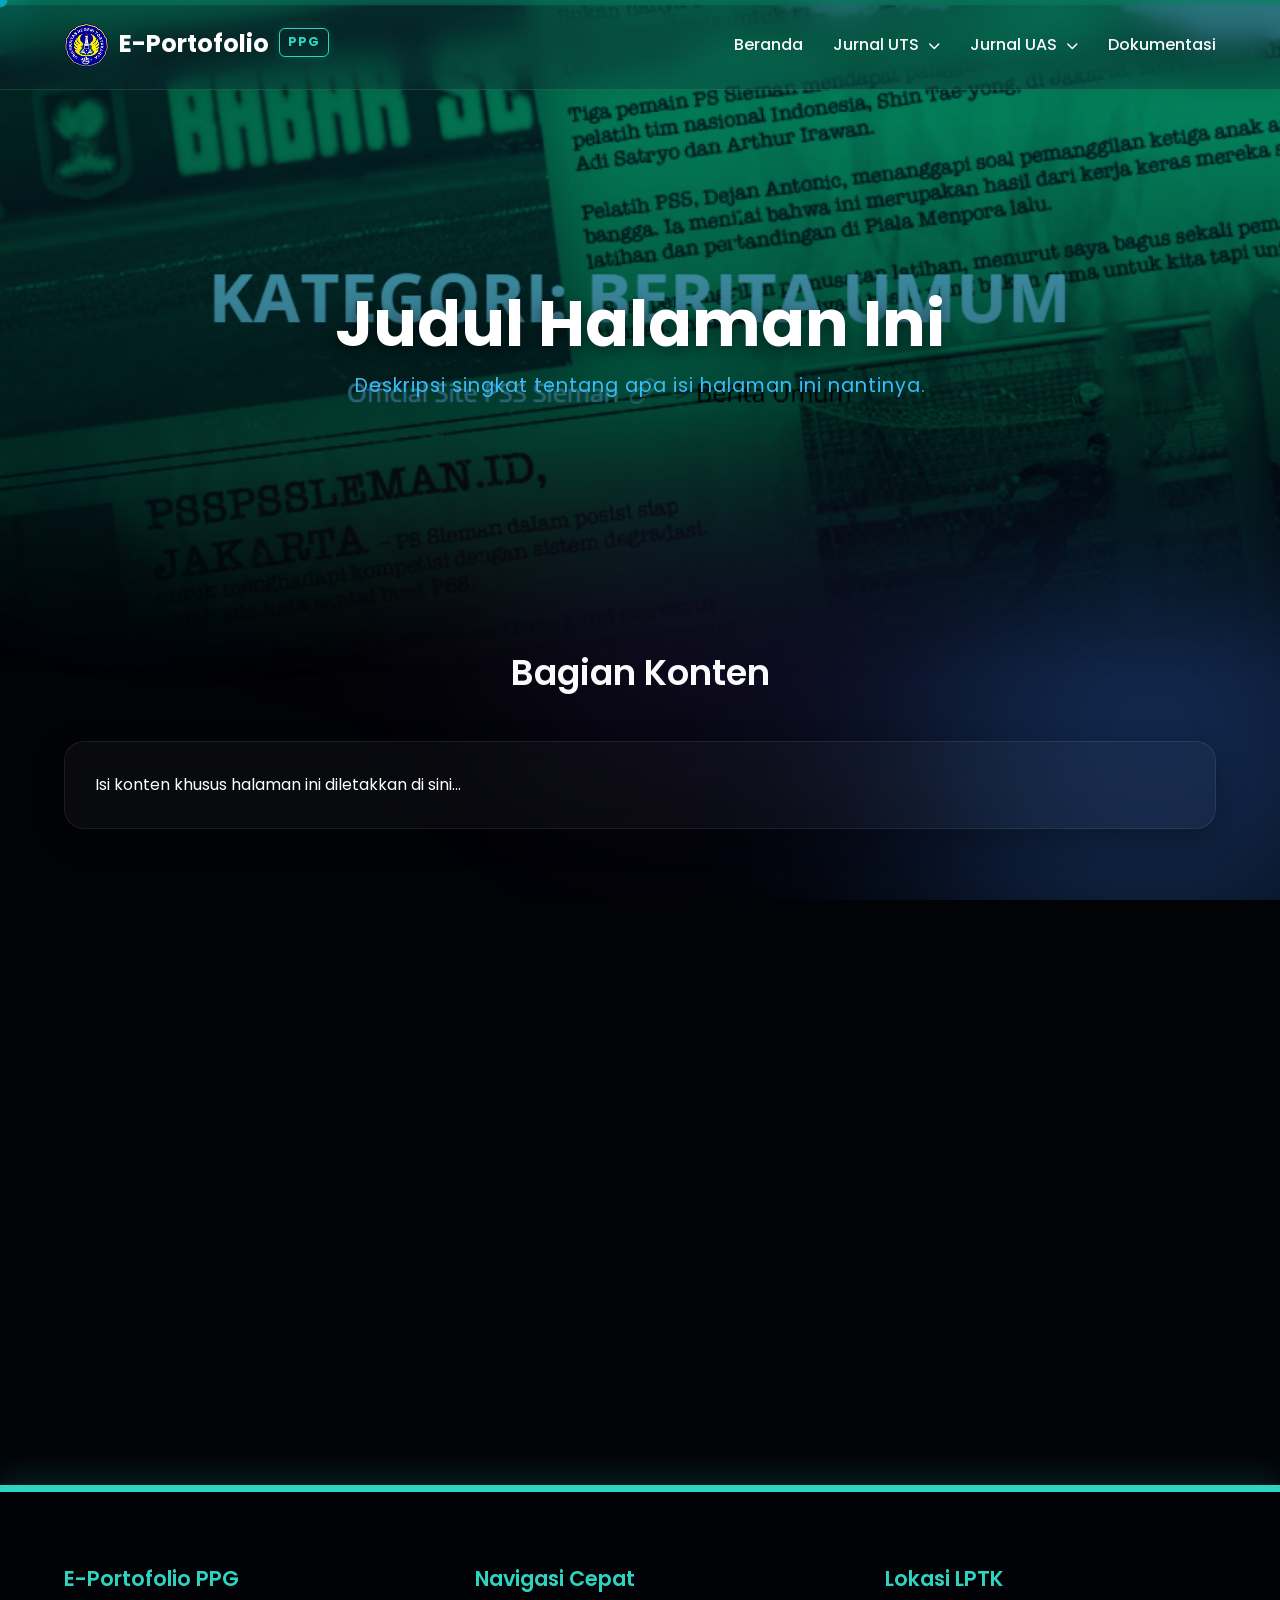
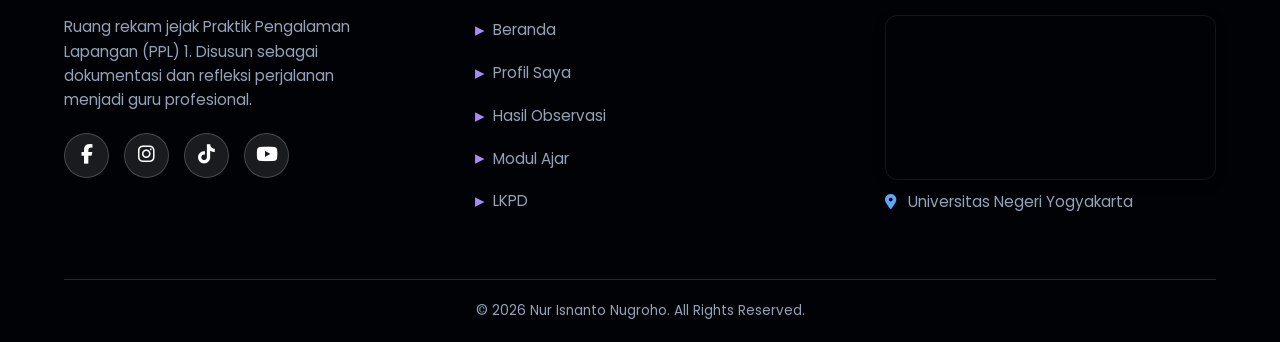
<file: modul.html>
<!DOCTYPE html>
<html lang="id">
<head>
    <meta charset="UTF-8">
    <meta name="viewport" content="width=device-width, initial-scale=1.0">
    <title>Judul Halaman | Nur Isnanto Nugroho</title>
    <link rel="shortcut icon" href="img/logo uny.png" type="image/x-icon">
    <!-- Panggil CSS Global yang sudah kita pisahkan sebelumnya -->
    <link rel="stylesheet" href="css/modul.css"> 
    <link rel="stylesheet" href="https://cdnjs.cloudflare.com/ajax/libs/font-awesome/6.4.0/css/all.min.css">
</head>
<body>
    <!-- Efek Ekor Kursor -->
    <div class="mouse-trail" id="mouse-trail"></div>

    <!-- Background Blob Animasi -->
    <div class="background-canvas">
        <div class="blob-container">
            <div class="blob blob-1"></div>
            <div class="blob blob-2"></div>
            <div class="blob blob-3"></div>
            <div class="blob blob-4"></div>
        </div>
    </div>

    <!-- Header & Navigasi -->
    <header class="header-utama">
        <nav class="navbar glass-navbar scrolled">
            <a href="index.html" class="logo">
                <img src="img/logo uny.png" alt="UNY">
                E-Portofolio <span class="badge-ppg">PPG</span>
            </a>
            <div class="hamburger" id="hamburger">
                <i class="fas fa-bars"></i>
            </div>
                        <ul class="nav-links">
                <li><a href="index.html" class="nav-item">Beranda</a></li>
                
                <li class="dropdown">
                    <a href="#" class="nav-item">Jurnal UTS <i class="fas fa-chevron-down dropdown-icon"></i></a>
                    <ul class="dropdown-menu">
                        <li><a href="profil.html"><i class="fas fa-user"></i> Profil Mahasiswa</a></li>
                        <li><a href="observasi.html"><i class="fas fa-magnifying-glass"></i> Hasil Observasi</a></li>
                        <li><a href="analisis.html"><i class="fas fa-clipboard-list"></i> Analisis Artefak</a></li>
                        <li><a href="penilaian.html"><i class="fas fa-check-square"></i> Instrumen Penilaian</a></li>
                        <li><a href="model-guru.html"><i class="fas fa-chalkboard-teacher"></i> Model Guru</a></li>
                    </ul>
                </li>
                
                <li class="dropdown">
                    <a href="#" class="nav-item">Jurnal UAS <i class="fas fa-chevron-down dropdown-icon"></i></a>
                    <ul class="dropdown-menu">
                        <li><a href="refleksi.html"><i class="fas fa-lightbulb"></i> Refleksi Akhir</a></li>
                        <li><a href="filosofi.html"><i class="fas fa-book-open"></i> Filosofi Mengajar</a></li>
                    </ul>
                </li>
                
                <li><a href="dokumentasi.html" class="nav-item">Dokumentasi</a></li>
            </ul>
        </nav>
        </nav>
    </header>

    <!-- Banner Parallax Default -->
    <section class="profil-banner" id="banner-section">
        <img src="img/banner1.png" alt="Banner Default" class="banner-img">
        <div class="banner-overlay"></div>
        <div class="banner-text reveal">
            <h1>Judul Halaman Ini</h1>
            <p>Deskripsi singkat tentang apa isi halaman ini nantinya.</p>
        </div>
    </section>

    <!-- ========================================== -->
    <!-- KONTEN UTAMA MASUK DI DALAM MAIN INI -->
    <!-- ========================================== -->
    <main class="profil-content-wrapper">
        
        <!-- Contoh penempatan section konten (Bisa dihapus) -->
        <section class="section-profil reveal">
            <h2 class="section-title">Bagian Konten</h2>
            <div class="glass-box">
                <p>Isi konten khusus halaman ini diletakkan di sini...</p>
            </div>
        </section>

    </main>
    <!-- ========================================== -->

<!-- Footer -->
    <footer class="glass-footer glass-footer-profil">
        <div class="footer-content">
            <div class="footer-col">
                <h3>E-Portofolio PPG</h3>
                <p>Ruang rekam jejak Praktik Pengalaman Lapangan (PPL) 1. Disusun sebagai dokumentasi dan refleksi perjalanan menjadi guru profesional.</p>
                <div class="social-links" style="margin-top: 20px;">
                    <a href="#" class="social-icon" target="_blank"><i class="fa-brands fa-facebook-f"></i></a>
                    <a href="#" class="social-icon" target="_blank"><i class="fa-brands fa-instagram"></i></a>
                    <a href="#" class="social-icon" target="_blank"><i class="fa-brands fa-tiktok"></i></a>
                    <a href="#" class="social-icon" target="_blank"><i class="fa-brands fa-youtube"></i></a>
                </div>
            </div>
            <div class="footer-col">
                <h3>Navigasi Cepat</h3>
                <ul class="footer-links">
                    <li><a href="index.html">Beranda</a></li>
                    <li><a href="profil.html">Profil Saya</a></li>
                    <li><a href="observasi.html">Hasil Observasi</a></li>
                    <li><a href="#modul">Modul Ajar</a></li>
                    <li><a href="#lkpd">LKPD</a></li>
                </ul>
            </div>
            <div class="footer-col">
                <h3>Lokasi LPTK</h3>
                <div class="map-container">
                    <iframe
                        src="https://www.google.com/maps/embed?pb=!1m18!1m12!1m3!1d3953.0981358052166!2d110.3845946152542!3d-7.768783494399778!2m3!1f0!2f0!3f0!3m2!1i1024!2i768!4f13.1!3m3!1m2!1s0x2e7a59b2d4729729%3A0xac4d7b5fdf34f8e!2sUniversitas%20Negeri%20Yogyakarta!5e0!3m2!1sid!2sid!4v1699000000000!5m2!1sid!2sid"
                        width="100%" height="155" style="border:0;" allowfullscreen="" loading="lazy" referrerpolicy="no-referrer-when-downgrade">
                    </iframe>
                </div>
                <p style="margin-top: 10px;"><i class="fas fa-map-marker-alt" style="color: var(--accent-blue); margin-right: 8px;"></i> Universitas Negeri Yogyakarta</p>
            </div>
        </div>
        <div class="footer-bottom">
            <p>&copy; 2026 Nur Isnanto Nugroho. All Rights Reserved.</p>
        </div>
    </footer>

    <!-- Panggil File JavaScript Global -->
    <script>
        // ==========================================
        // 1. Efek Parallax pada Banner
        // ==========================================
        window.addEventListener('scroll', function() {
            const banner = document.getElementById('banner-section');
            if (banner) {
                let scroll = window.scrollY;
                // Mengurangi opasitas saat di-scroll ke bawah
                let opacity = 1 - (scroll / 350);
                banner.style.opacity = opacity > 0 ? opacity : 0;
                // Memberi efek pergerakan yang lebih lambat dari scroll (parallax)
                banner.style.transform = `translateY(-${scroll * 0.3}px)`;
            }
        });

        // ==========================================
        // 2. Toggle Hamburger Menu (Versi Mobile)
        // ==========================================
        const hamburgerBtn = document.querySelector('.hamburger');
        const menuLinks = document.querySelector('.nav-links');

        if (hamburgerBtn && menuLinks) {
            hamburgerBtn.addEventListener('click', (e) => {
                e.stopPropagation();
                menuLinks.classList.toggle('slide-active');

                const icon = hamburgerBtn.querySelector('i');
                if (icon) {
                    if (menuLinks.classList.contains('slide-active')) {
                        icon.classList.remove('fa-bars');
                        icon.classList.add('fa-times');
                    } else {
                        icon.classList.remove('fa-times');
                        icon.classList.add('fa-bars');
                    }
                }
            });
        }

        // ==========================================
        // 3. Efek Interaktif Background (Blob Mouse)
        // ==========================================
        const blobContainers = document.querySelectorAll('.blob-container');

        document.addEventListener('mousemove', function(e) {
            // Menghitung posisi mouse dari tengah layar
            const x = e.clientX / window.innerWidth - 0.5;
            const y = e.clientY / window.innerHeight - 0.5;

            blobContainers.forEach(container => {
                container.style.setProperty('--xOffset', `${x * 100}px`);
                container.style.setProperty('--yOffset', `${y * 100}px`);
            });
        });

        // ==========================================
        // 4. Efek Ekor Kursor Menyala (Mouse Trail)
        // ==========================================
        const trail = document.getElementById('mouse-trail');

        if (trail) {
            document.addEventListener('mousemove', function(e) {
                trail.style.setProperty('--x', e.clientX + 'px');
                trail.style.setProperty('--y', e.clientY + 'px');
            });
        }

        // ==========================================
        // 5. Animasi Scroll Reveal (Intersection Observer)
        // ==========================================
        document.addEventListener("DOMContentLoaded", function() {
            const reveals = document.querySelectorAll(".reveal");

            const revealOptions = {
                threshold: 0.15,
                rootMargin: "0px 0px -50px 0px"
            };

            const revealOnScroll = new IntersectionObserver(function(entries, observer) {
                entries.forEach(entry => {
                    if (entry.isIntersecting) {
                        entry.target.classList.add("active");
                    }
                });
            }, revealOptions);

            reveals.forEach(reveal => {
                revealOnScroll.observe(reveal);
            });

            // Mengembalikan scroll ke atas saat halaman direfresh
            if ('scrollRestoration' in history) {
                history.scrollRestoration = 'manual';
            }
            window.scrollTo(0, 0);
        });

        // ==========================================
        // 6. Dropdown Toggle untuk Mobile
        // ==========================================
        const dropdownItems = document.querySelectorAll('.dropdown');

        dropdownItems.forEach(dropdown => {
            const link = dropdown.querySelector('.nav-item');
            link.addEventListener('click', function(e) {
                // Hanya aktif di perangkat mobile (lebar ≤ 992px)
                if (window.innerWidth <= 992) {
                    e.preventDefault();          // Mencegah link navigasi langsung
                    e.stopPropagation();        // Mencegah event tumpang tindih
                    dropdown.classList.toggle('active');
                }
            });
        });

        // Menutup dropdown jika klik di luar area dropdown (opsional)
        document.addEventListener('click', function(e) {
            if (window.innerWidth <= 992) {
                dropdownItems.forEach(dropdown => {
                    if (!dropdown.contains(e.target)) {
                        dropdown.classList.remove('active');
                    }
                });
            }
        });
    </script>
</body>
</html>
</file>
<file: css/modul.css>
@import url('https://fonts.googleapis.com/css2?family=Poppins:wght@300;400;500;700&display=swap');

/* =========================================
   0. VARIABEL WARNA & RESET DASAR
========================================= */
:root {
    --bg-main: #0f172a;
    --bg-base: #020307;
    --text-primary: #ffffff;
    --text-light: #f8fafc;
    --text-muted: #94a3b8;
    --text-dark: #020617;
    --text-hover: #38bdf8;

    --accent-blue: #60a5fa;
    --accent-purple: #a78bfa;
    --accent-cyan: #2dd4bf;
    --accent-1: #06b6d4;
    --accent-2: #3b82f6;
    --accent-3: #8b5cf6;

    --glass-bg: rgba(0, 0, 0, 0.756);
    --glass-bg-hover: rgba(255, 255, 255, 0.08);
    --glass-border: rgba(255, 255, 255, 0.08);
    --glass-border-strong: rgba(255, 255, 255, 0.15);

    --shadow-sm: 0 4px 10px rgba(0, 0, 0, 0.5);
    --shadow-md: 0 10px 30px rgba(0, 0, 0, 0.6);
    --shadow-lg: 0 25px 50px rgba(0, 0, 0, 0.7);
}

* {
    margin: 0;
    padding: 0;
    box-sizing: border-box;
    font-family: 'Poppins', sans-serif;
}

html {
    scroll-behavior: smooth;
    background-color: var(--bg-base);
    scrollbar-width: thin;
    scrollbar-color: var(--accent-cyan) var(--bg-base);
}

body {
    color: var(--text-primary);
    overflow-x: hidden;
    line-height: 1.6;
    background-size: 80px 80px;
}

/* =========================================
   1. SCROLLBAR MEWAH
========================================= */
::-webkit-scrollbar {
    width: 12px;
}
::-webkit-scrollbar-track {
    background: var(--bg-base);
    border-left: 1px solid rgba(255, 255, 255, 0.02);
}
::-webkit-scrollbar-thumb {
    background: linear-gradient(180deg, var(--accent-blue) 0%, var(--accent-cyan) 100%);
    border-radius: 10px;
    border: 3px solid var(--bg-base);
}
::-webkit-scrollbar-thumb:hover {
    background: linear-gradient(180deg, #93c5fd 0%, #67e8f9 100%);
}
::-webkit-scrollbar-thumb:active {
    background: var(--accent-cyan);
}

/* =========================================
   2. EFEK BACKGROUND (BLOB & MOUSE TRAIL)
========================================= */
.mouse-trail {
    position: fixed;
    top: 0;
    left: 0;
    width: 100vw;
    height: 100vh;
    pointer-events: none;
    z-index: 9999;
}
.mouse-trail::after {
    content: '';
    position: absolute;
    top: var(--y, 0);
    left: var(--x, 0);
    width: 15px;
    height: 15px;
    background: var(--accent-1);
    border-radius: 50%;
    transform: translate(-50%, -50%);
    box-shadow: 0 0 40px 10px rgba(6, 182, 212, 0.4), 0 0 80px 20px rgba(6, 182, 212, 0.2);
    opacity: 0.8;
}

.background-canvas {
    position: fixed;
    top: 0;
    left: 0;
    width: 100vw;
    height: 100vh;
    z-index: -1;
    overflow: hidden;
    pointer-events: none;
}

.blob-container {
    width: 100%;
    height: 100%;
    transform: translate(var(--xOffset, 0), var(--yOffset, 0));
    will-change: transform;
}

.blob {
    position: absolute;
    border-radius: 50%;
    filter: blur(120px);
    opacity: 0.3;
    animation: blob-flow infinite alternate-reverse ease-in-out;
}
.blob-1 {
    width: 50vw;
    height: 50vw;
    background: var(--accent-1);
    top: -20%;
    left: -10%;
    animation-duration: 20s;
}
.blob-2 {
    width: 40vw;
    height: 40vw;
    background: var(--accent-2);
    bottom: -10%;
    right: -10%;
    animation-duration: 25s;
}
.blob-3 {
    width: 30vw;
    height: 30vw;
    background: var(--accent-3);
    top: 40%;
    left: 40%;
    opacity: 0.15;
    animation-duration: 30s;
}
.blob-4 {
    width: 45vw;
    height: 45vw;
    background: #ea580c;
    bottom: 40%;
    left: 10%;
    opacity: 0.1;
    animation-duration: 35s;
}

@keyframes blob-flow {
    0% {
        transform: scale(1) translate(0, 0) rotate(0deg);
        border-radius: 50%;
    }
    33% {
        transform: scale(1.1) translate(100px, 50px) rotate(120deg);
        border-radius: 30% 70% 70% 30% / 30% 30% 70% 70%;
    }
    66% {
        transform: scale(0.9) translate(-50px, 100px) rotate(240deg);
        border-radius: 60% 40% 30% 70% / 60% 30% 70% 40%;
    }
    100% {
        transform: scale(1) translate(0, 0) rotate(360deg);
        border-radius: 50%;
    }
}

/* =========================================
   3. SCROLL REVEAL ANIMATION
========================================= */
.reveal {
    opacity: 0;
    transform: translateY(50px);
    transition: all 0.8s ease-out;
}
.reveal.active {
    opacity: 1;
    transform: translateY(0);
}

/* =========================================
   4. HEADER & NAVBAR
========================================= */
.header-utama {
    display: flex;
    flex-direction: column;
    width: 100%;
    position: fixed;
    top: 0;
    z-index: 1000;
}

.navbar {
    width: 100%;
    background: rgba(15, 23, 42, 0.3);
    backdrop-filter: blur(16px);
    -webkit-backdrop-filter: blur(16px);
    border-bottom: 1px solid rgba(255, 255, 255, 0.1);
    padding: 22px 5%;
    display: flex;
    justify-content: space-between;
    align-items: center;
    box-shadow: 0 4px 30px rgba(0, 0, 0, 0.1);
}

.logo {
    display: flex;
    align-items: center;
    gap: 10px;
    font-size: 1.5rem;
    font-weight: 700;
    color: #ffffff;
    text-decoration: none;
}
.logo img {
    height: 45px !important;
    width: auto;
}

.badge-ppg {
    font-size: 0.8rem;
    background: transparent;
    color: var(--accent-cyan);
    border: 1px solid var(--accent-cyan);
    padding: 3px 8px;
    border-radius: 6px;
    letter-spacing: 1px;
    font-weight: 700;
    transform: translateY(-2px);
    box-shadow: 0 0 8px rgba(45, 212, 191, 0.2);
}

.nav-links {
    list-style: none;
    display: flex;
    align-items: center;
    gap: 30px;
    margin: 0;
    padding: 0;
}

.nav-item {
    color: var(--text-light);
    text-decoration: none;
    font-weight: 500;
    position: relative;
    padding: 5px 0;
    transition: color 0.3s ease;
}
.nav-item:hover {
    color: var(--accent-cyan);
}
.nav-item::after {
    content: '';
    position: absolute;
    bottom: 0;
    left: 50%;
    width: 0%;
    height: 2px;
    background: var(--accent-cyan);
    transition: all 0.3s ease;
    transform: translateX(-50%);
}
.nav-item:hover::after {
    width: 100%;
    box-shadow: 0 0 8px var(--accent-cyan);
}

/* Dropdown */
.dropdown {
    position: relative;
}
.dropdown-icon {
    font-size: 0.75rem;
    margin-left: 5px;
    transition: transform 0.3s ease;
}
.dropdown:hover .dropdown-icon {
    transform: rotate(180deg);
    color: var(--accent-cyan);
}
.dropdown-menu {
    position: absolute;
    top: 150%;
    left: 0;
    min-width: 240px;
    background: rgba(15, 23, 42, 0.85);
    backdrop-filter: blur(20px);
    border: 1px solid rgba(255, 255, 255, 0.15);
    border-top: 3px solid var(--accent-cyan);
    border-radius: 8px;
    padding: 10px 0;
    list-style: none;
    box-shadow: 0 15px 35px rgba(0, 0, 0, 0.7);
    opacity: 0;
    visibility: hidden;
    transform: translateY(20px) scale(0.95);
    transition: all 0.4s cubic-bezier(0.68, -0.55, 0.265, 1.55);
    z-index: 1000;
}
.dropdown:hover .dropdown-menu {
    top: 100%;
    opacity: 1;
    visibility: visible;
    transform: translateY(0) scale(1);
}
.dropdown-menu a {
    display: flex;
    align-items: center;
    gap: 12px;
    padding: 12px 20px;
    color: var(--text-light);
    text-decoration: none;
    font-size: 0.95rem;
    font-weight: 500;
    position: relative;
    overflow: hidden;
    transition: all 0.3s ease;
    z-index: 1;
}
.dropdown-menu i {
    color: rgba(255, 255, 255, 0.4);
    font-size: 1.1rem;
    transition: color 0.3s ease;
}
.dropdown-menu a::before {
    content: '';
    position: absolute;
    top: 0;
    left: 0;
    width: 0%;
    height: 100%;
    background: rgba(45, 212, 191, 0.1);
    transition: width 0.3s ease;
    z-index: -1;
    border-left: 0px solid var(--accent-cyan);
}
.dropdown-menu a:hover {
    color: var(--accent-cyan);
    padding-left: 30px;
}
.dropdown-menu a:hover::before {
    width: 100%;
    border-left: 4px solid var(--accent-cyan);
}

.hamburger {
    display: none;
}

/* =========================================
   5. TOMBOL (BUTTONS) - GLOBAL
========================================= */
.btn-hero {
    padding: 12px 28px;
    border-radius: 50px;
    font-size: 0.95rem;
    font-weight: 600;
    text-decoration: none;
    display: inline-flex;
    align-items: center;
    gap: 10px;
    position: relative;
    overflow: hidden;
    transition: all 0.4s ease;
    z-index: 1;
}

.btn-primary {
    background: transparent;
    color: var(--bg-main);
    border: none;
    padding: 14px 30px;
    box-shadow: 0 4px 15px rgba(45, 212, 191, 0.3);
}
.btn-primary::after {
    content: '';
    position: absolute;
    inset: 0px;
    background: var(--accent-cyan);
    border-radius: inherit;
    z-index: -1;
    transition: all 0.4s ease;
}
.btn-primary:hover::after {
    inset: 2px;
    background: #0f172a;
}
.btn-primary::before {
    content: '';
    position: absolute;
    top: 50%;
    left: 50%;
    width: 200%;
    padding-bottom: 200%;
    background: conic-gradient(transparent, transparent, transparent, var(--accent-cyan));
    z-index: -2;
    opacity: 0;
    transition: opacity 0.3s ease;
}
.btn-primary:hover {
    color: var(--accent-cyan);
    box-shadow: 0 8px 25px rgba(15, 23, 42, 0.6);
    transform: translateY(-4px);
}
.btn-primary:hover::before {
    opacity: 1;
    animation: borderRotate 1.5s linear infinite;
}
.btn-primary i {
    transition: transform 0.3s ease;
}
.btn-primary:hover i {
    transform: translateX(5px);
}

.btn-kontak {
    padding: 14px 35px;
    font-size: 0.95rem;
    letter-spacing: 1px;
    margin-top: auto;
    align-self: flex-start;
}

.btn-outline-cyan {
    background: transparent !important;
    border: 1px solid var(--accent-cyan) !important;
    color: var(--accent-cyan) !important;
}
.btn-outline-cyan:hover {
    background: rgba(45, 212, 191, 0.1) !important;
    color: #ffffff !important;
    transform: translateY(-4px);
}

@keyframes borderRotate {
    0% { transform: translate(-50%, -50%) rotate(0deg); }
    100% { transform: translate(-50%, -50%) rotate(360deg); }
}

/* =========================================
   6. KOMPONEN GLOBAL (WRAPPER & CARD DASAR)
========================================= */
.profil-content-wrapper {
    position: relative;
    z-index: 10;
    display: block !important;
    width: 100%;
    margin-top: 65vh;
    padding: 0 5% 50px 5%;
    background: transparent;
    min-height: 100vh;
}

.section-profil {
    padding: 60px 0 20px 0;
    max-width: 1200px;
    margin: 0 auto;
    width: 100%;
    position: relative;
    z-index: 20;
}

.section-title {
    text-align: center;
    font-size: 2.2rem;
    color: var(--text-light);
    margin-bottom: 40px;
    font-weight: 600;
}

.glass-box {
    background: rgba(255, 255, 255, 0.03);
    backdrop-filter: blur(16px);
    -webkit-backdrop-filter: blur(16px);
    border: 1px solid rgba(255, 255, 255, 0.08);
    border-radius: 20px;
    padding: 30px;
    box-shadow: 0 10px 30px rgba(0, 0, 0, 0.3);
    transition: transform 0.3s ease, border-color 0.3s ease;
}
.glass-box:hover {
    border-color: rgba(45, 212, 191, 0.3);
    transform: translateY(-5px);
}

/* =========================================
   7. BANNER PARALLAX DASAR
========================================= */
.profil-banner {
    position: fixed;
    top: 0;
    left: 0;
    width: 100%;
    height: 75vh;
    z-index: 1;
    display: flex;
    align-items: center;
    justify-content: center;
    text-align: center;
    overflow: hidden;
    pointer-events: none;
    -webkit-mask-image: linear-gradient(to bottom, black 60%, transparent 100%);
    mask-image: linear-gradient(to bottom, black 60%, transparent 100%);
}

.banner-img {
    position: absolute;
    top: 0;
    left: 0;
    width: 100%;
    height: 100%;
    object-fit: cover;
    z-index: -1;
}

.banner-overlay {
    position: absolute;
    inset: 0;
    background: linear-gradient(180deg, rgba(6, 182, 212, 0.7) 0%, rgba(15, 23, 42, 0.95) 100%);
    mix-blend-mode: multiply;
    z-index: 0;
}

.banner-text {
    position: relative;
    z-index: 2;
    color: #fff;
    padding: 0 20px;
    transform: translateY(-40px);
}
.banner-text h1 {
    font-size: 4rem;
    font-weight: 700;
    margin-bottom: 10px;
    text-shadow: 0 5px 15px rgba(0, 0, 0, 0.5);
}
.banner-text p {
    font-size: 1.2rem;
    color: var(--text-hover);
    letter-spacing: 1px;
    margin-top: -15px;
}

/* =========================================
  8. FOOTER
========================================= */
.glass-footer {
    background: #020617;
    backdrop-filter: blur(20px);
    border-top: 7px solid var(--accent-cyan);
    box-shadow: 0 -10px 30px rgba(45, 212, 191, 0.15);
    color: var(--text-light);
    padding: 70px 5% 20px 5%;
    position: relative;
    z-index: 2;
    margin-top: 50px;
}
.glass-footer-profil {
    margin-top: 0 !important;
    background: rgba(2, 3, 7, 0.8);
}

.footer-content {
    display: grid;
    grid-template-columns: repeat(auto-fit, minmax(250px, 1fr));
    gap: 80px;
    max-width: 1200px;
    margin: 0 auto;
}

.footer-col h3 {
    color: var(--accent-cyan);
    font-size: 1.3rem;
    margin-bottom: 20px;
    font-weight: 600;
}
.footer-col p {
    color: var(--text-muted);
    font-size: 0.95rem;
    line-height: 1.6;
}

.footer-links {
    list-style: none;
    padding: 0;
}
.footer-links li {
    margin-bottom: 12px;
}
.footer-links a {
    color: var(--text-muted);
    text-decoration: none;
    font-size: 0.95rem;
    transition: all 0.3s ease;
    display: flex;
    align-items: center;
    gap: 8px;
}
.footer-links a::before {
    content: "▸";
    color: var(--accent-purple);
    font-size: 1.2rem;
    transition: transform 0.3s;
}
.footer-links a:hover {
    color: var(--text-hover);
    transform: translateX(5px);
}

.map-container {
    margin-top: 15px;
    border-radius: 12px;
    overflow: hidden;
    border: 1px solid var(--glass-border);
    box-shadow: var(--shadow-sm);
    transition: transform 0.3s ease;
}
.map-container:hover {
    transform: scale(1.02);
    box-shadow: 0 5px 15px rgba(96, 165, 250, 0.3);
}

.footer-bottom {
    text-align: center;
    margin-top: 50px;
    padding-top: 20px;
    border-top: 1px solid var(--glass-border-strong);
}
.footer-bottom p {
    color: var(--text-muted);
    font-size: 0.85rem;
    margin: 0;
}

.social-links {
    display: flex;
    gap: 15px;
}
.social-icon {
    width: 45px;
    height: 45px;
    background: rgba(255, 255, 255, 0.1);
    border: 1px solid rgba(255, 255, 255, 0.2);
    border-radius: 50%;
    display: flex;
    align-items: center;
    justify-content: center;
    color: white;
    font-size: 1.2rem;
    text-decoration: none;
    transition: all 0.4s ease;
}
.social-icon:hover {
    background: rgba(255, 255, 255, 0.2);
    transform: translateY(-8px);
    box-shadow: 0 10px 20px rgba(0, 0, 0, 0.2);
    border-color: #fff;
}
.social-icon:hover .fa-facebook-f {
    color: #1877F2;
}
.social-icon:hover .fa-instagram {
    color: #E4405F;
}
.social-icon:hover .fa-tiktok {
    color: #00f2ea;
}
.social-icon:hover .fa-youtube {
    color: #FF0000;
}


/* =========================================
   15. RESPONSIVE BREAKPOINTS
========================================= */
/* --- Tablet (max-width: 1199px) --- */
@media (max-width: 1199px) {
    .glass-grid-container {
        gap: 30px;
    }
    .glass-box-modern {
        padding: 30px;
    }
    .section-title {
        font-size: 2rem;
    }
    .profil-utama-card {
        gap: 40px;
        padding: 40px;
    }
    .profil-image-section {
        flex: 0 0 350px;
        max-width: 350px;
    }
    .banner-text h1 {
        font-size: 3.2rem;
    }
    .hero-name .hello-text {
        font-size: 2.4rem;
    }
    .hero-name .gradient-name {
        font-size: 2.6rem;
    }
}

/* --- Perangkat Mobile Besar / Tablet Potrait (< 992px) --- */
@media (max-width: 992px) {
    .hamburger {
        display: block !important;
        font-size: 1.8rem;
        cursor: pointer;
        z-index: 10001;
        color: var(--accent-cyan);
    }
    .nav-links {
        position: fixed !important;
        top: 0;
        right: -100%;
        width: 280px;
        height: 100vh;
        background: rgba(10, 20, 35, 0.98);
        backdrop-filter: blur(20px);
        flex-direction: column;
        justify-content: flex-start;
        padding: 100px 20px 30px;
        transition: right 0.3s ease;
        z-index: 9999;
        border-left: 2px solid var(--accent-cyan);
        gap: 10px;
    }
    .nav-links.slide-active {
        right: 0;
    }
    .nav-item {
        display: block;
        width: 100%;
        padding: 12px 0;
        border-bottom: 1px solid rgba(255,255,255,0.1);
    }
    .dropdown-menu {
        position: static !important;
        opacity: 1 !important;
        visibility: visible !important;
        transform: none !important;
        background: transparent !important;
        border: none;
        padding-left: 20px;
        box-shadow: none;
        display: none;
    }
    .dropdown.active .dropdown-menu {
        display: block;
    }
    .dropdown-icon {
        float: right;
    }
    .badge-ppg {
        display: none;
    }

    .profil-utama-card {
        flex-direction: column !important;
        padding: 40px 20px !important;
        gap: 40px !important;
        text-align: center;
    }

    /* === PERBAIKAN FOTO MOBILE === */
    .profil-image-section {
        flex: 0 0 auto !important;
        width: 100%;
        max-width: 100%;
        margin: 0 auto;
        display: block;                /* UBAH KE BLOCK */
    }
    .profil-image-wrapper {
        height: 350px;
        /* Hapus mask sepenuhnya */
        mask: none !important;
        -webkit-mask: none !important;
        border-radius: 20px;
        overflow: hidden;
        position: relative;
    }
    .profil-image-wrapper img {
        position: absolute;
        top: 0;
        left: 0;
        width: 100%;
        height: 100%;
        object-fit: cover;
    }
    /* ===== Kartu "Pak Nur" & "Mas Guru" di Mobile ===== */
    .hover-float-card {
        display: flex !important;       /* tetap flex agar bisa diatur */
        opacity: 0 !important;         /* sembunyikan dulu */
        pointer-events: none;          /* tidak bisa diklik langsung */
        transform: scale(0.85);
        transition: opacity 0.3s ease;
        backdrop-filter: blur(8px);
        background: rgba(10, 10, 15, 0.8);
    }

    /* Posisi default (sama seperti desktop, tapi kita atur ulang) */
    .card-pak-nur {
        top: auto;
        bottom: 15px;
        left: 15px;
        right: auto;
        transform: none !important;
    }
    .card-mas-guru {
        top: 15px;
        right: 15px;
        left: auto;
        bottom: auto;
        transform: none !important;
    }
    .profil-image-section:hover .card-pak-nur {
        height: 40px;
    }

    /* Tampilkan saat parent (.profil-image-section) memiliki class .hovered */
    .profil-image-section.hovered .hover-float-card {
        opacity: 1 !important;
        pointer-events: auto;
    }
    .profil-text-section,
    .modern-layout {
        padding-left: 0 !important;
        align-items: center;
        text-align: center;
        display: flex;
        flex-direction: column;
    }
    .hero-bio {
        text-align: center !important;
    }
    .hero-info-tags,
    .hero-actions,
    .hero-socials {
        justify-content: center;
        flex-wrap: wrap;
    }

    .glass-grid-container {
        grid-template-columns: 1fr;
        gap: 30px;
    }

    .glass-footer {
        padding: 40px 5% 20px;
    }
    .footer-content {
        gap: 40px;
        grid-template-columns: 1fr;
    }

    .card-header-wide {
        flex-direction: column;
        align-items: flex-start;
    }
    .tech-spacer-line {
        display: none;
    }
    .card-meta-wide {
        align-items: flex-start;
        margin-top: 5px;
        flex-direction: row-reverse;
        align-items: center;
        justify-content: space-between;
        width: 100%;
    }
    .card-titles-wide {
        max-width: 100%;
    }
    .profil-content-wrapper {
        margin-top: 70vh;
    }
}

/* --- Perangkat Mobile Kecil (< 768px) --- */
@media (max-width: 768px) {
    .section-title {
        font-size: 1.9rem;
    }
    .cyan-line-title {
        width: 180px;
    }
    .section-subtitle {
        font-size: 0.95rem;
        padding: 0 20px;
        margin-bottom: 40px;
    }
    .origin-narration-modern {
        padding-left: 20px;
    }
    .origin-narration-modern p {
        font-size: 1rem;
        line-height: 1.8;
    }
    .motto-ribbon-wrapper {
        padding: 40px 0;
        margin: 60px 0 80px 0;
    }
    .quote-icon-ribbon {
        font-size: 2rem;
        margin-bottom: 15px;
    }
    .ribbon-text {
        font-size: 1.3rem;
        line-height: 1.6;
    }
    .ribbon-author {
        flex-direction: column;
        gap: 5px;
    }

    .banner-text h1 {
        font-size: 2.8rem;
    }
    .banner-text p {
        font-size: 1rem;
    }

    .profil-utama-card {
        padding: 30px 15px !important;
    }
    .hero-name .hello-text {
        font-size: 2rem;
    }
    .hero-name .gradient-name {
        font-size: 2.2rem;
    }

    .profil-image-wrapper {
        height: 300px; /* sedikit lebih kecil */
    }

    .timeline-left-layout.wide-timeline {
        padding-left: 40px;
    }
    .timeline-line-left {
        left: 19px;
    }
    .timeline-icon-dot {
        width: 38px;
        height: 38px;
        left: -39px;
        font-size: 1rem;
        top: 25px;
    }
    .timeline-item-left .timeline-card {
        padding: 25px 20px;
    }
    .card-titles-wide h3 {
        font-size: 1.25rem;
    }
    .study-program {
        font-size: 0.95rem;
    }
    .card-year-badge {
        padding: 6px 15px;
        font-size: 0.85rem;
    }
    .card-meta-wide {
        flex-direction: column-reverse;
        align-items: flex-start;
    }

    .keahlian-grid {
        grid-template-columns: 1fr;
        gap: 20px;
    }

    .glass-footer {
        padding: 40px 5% 20px;
    }
    .footer-content {
        gap: 30px;
        grid-template-columns: 1fr;
    }
    .social-icon {
        width: 40px;
        height: 40px;
        font-size: 1rem;
    }
}

/* --- Perangkat Sangat Kecil (< 576px) --- */
@media (max-width: 576px) {
    .btn-hero {
        width: 100%;
        font-size: 0.8rem;
        padding: 10px;
        justify-content: center;
    }
    .hero-actions {
        flex-direction: column;
        gap: 12px;
    }
    .social-icon {
        width: 36px;
        height: 36px;
        font-size: 1rem;
    }
    .profil-badge {
        right: -10px;
        bottom: -15px;
        width: 100px;
    }
    .profil-badge .badge-year {
        font-size: 20px;
    }
    .profil-badge .badge-text {
        font-size: 10px;
    }
    .footer-col h3 {
        font-size: 1.1rem;
    }
    .map-container iframe {
        height: 120px;
    }
    .banner-text h1 {
        font-size: 2.2rem;
    }
    .profil-content-wrapper {
        margin-top: 75vh;
    }

    .profil-image-wrapper {
        height: 280px;
    }
}
</file>
